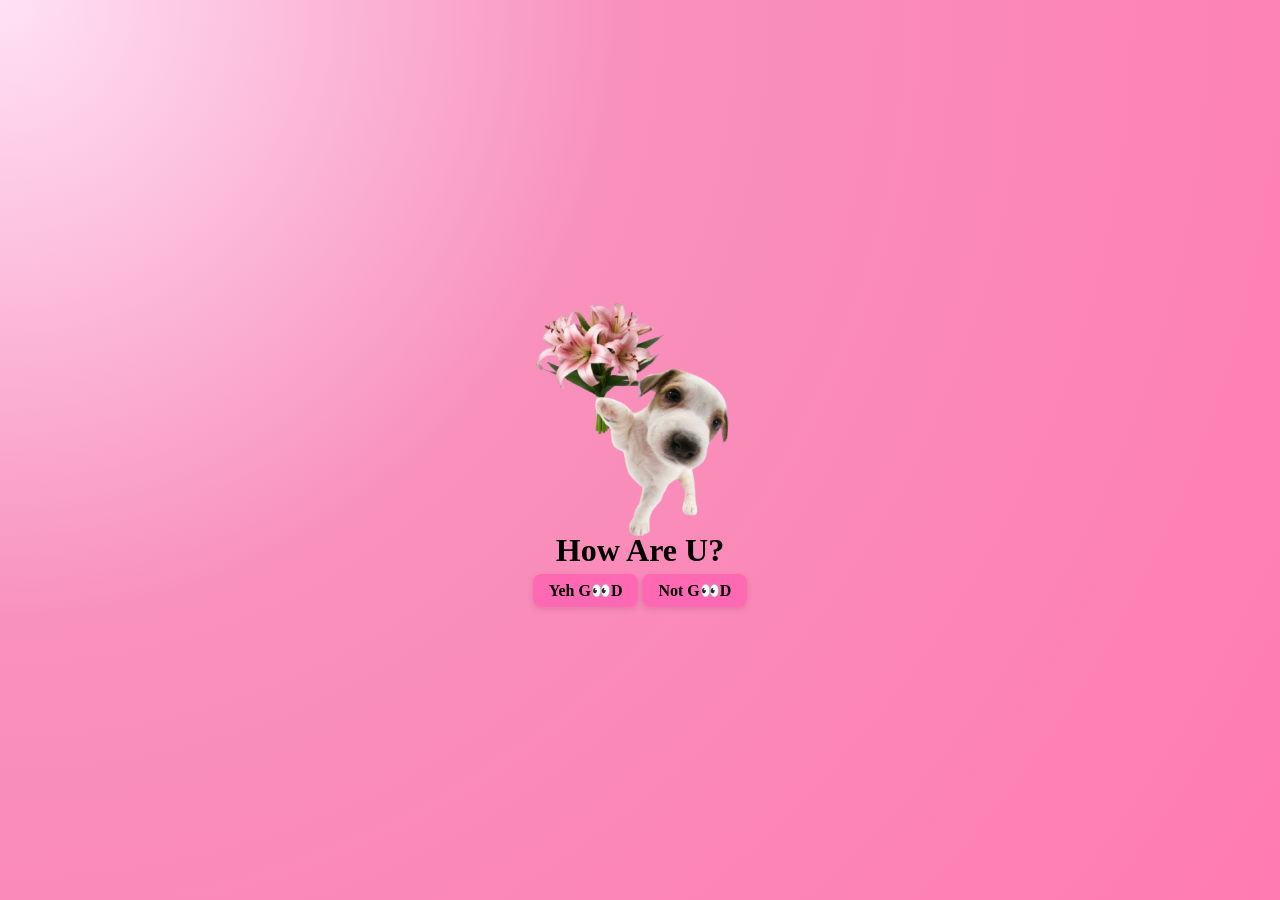
<file: index.html>
<!DOCTYPE html>
<html lang="en">
<head>
    <meta charset="UTF-8">
    <meta name="viewport" content="width=device-width, initial-scale=1.0">
    <meta name="google-site-verification" content="OZYS2L3RSMWuBLVfjrjyqXResx0NyWS0vh6qYk8T_8s" />
    <title>Lemmi Know</title>
    <link rel="stylesheet" href="index.css">
    <link rel="icon" href="png\heart.jpg" type="image/x-icon">
</head>
<body>
    <div><img src="png\dogflower.png" class="DOG" alt="Cute Dog Flower">
    <h1>How Are U?</h1>
        <a class="btn btn1" href="GOOD.html">Yeh G👀D</a>
        <a class="btn btn2" href="NOT_GOOD.html">Not G👀D</a>
    </div>
    
</body>
</html>
</file>
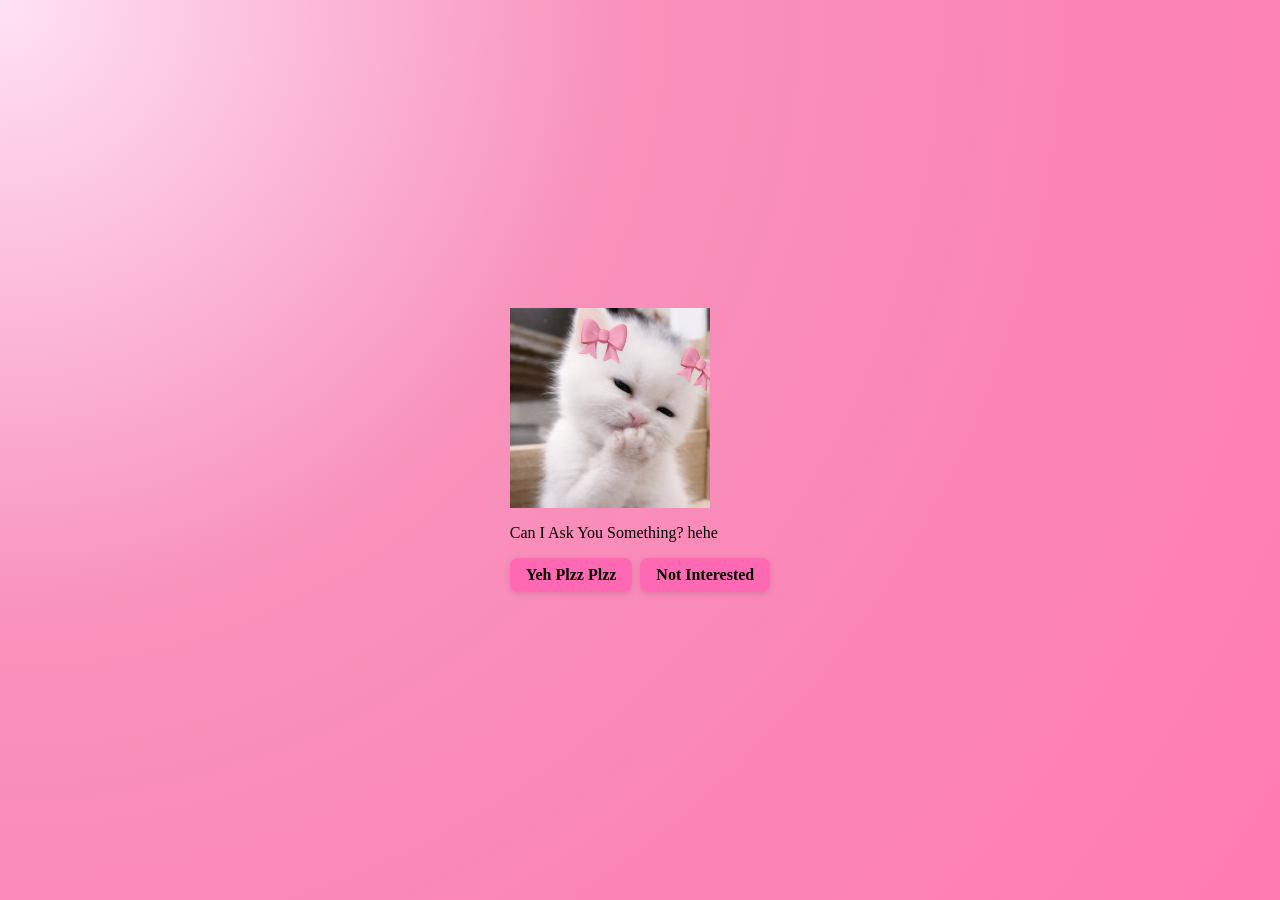
<file: GOOD.html>
<!DOCTYPE html>
<html lang="en">
<head>
    <meta charset="UTF-8">
    <meta name="viewport" content="width=device-width, initial-scale=1.0">
    <title>Happy</title>
    <link rel="stylesheet" href="GOOD.css">
    <link rel="icon" href="png/catShy.jpg" type="image/x-icon">
</head>
<body>
    <div>
        <img src="png\catShy.jpg" class="CAT_SHY" alt="Shy Cat">
        <p>Can I Ask You Something? hehe</p>
        <div class="btn-row">
        <a class="btn btn1" href="PLZ.html">Yeh Plzz Plzz</a>
        <a class="btn teleport-btn" id="noBtn">Not Interested</a>
    </div>
    </div>
    
    <script src="GOOD.js"></script>
</body>
</html>
</file>
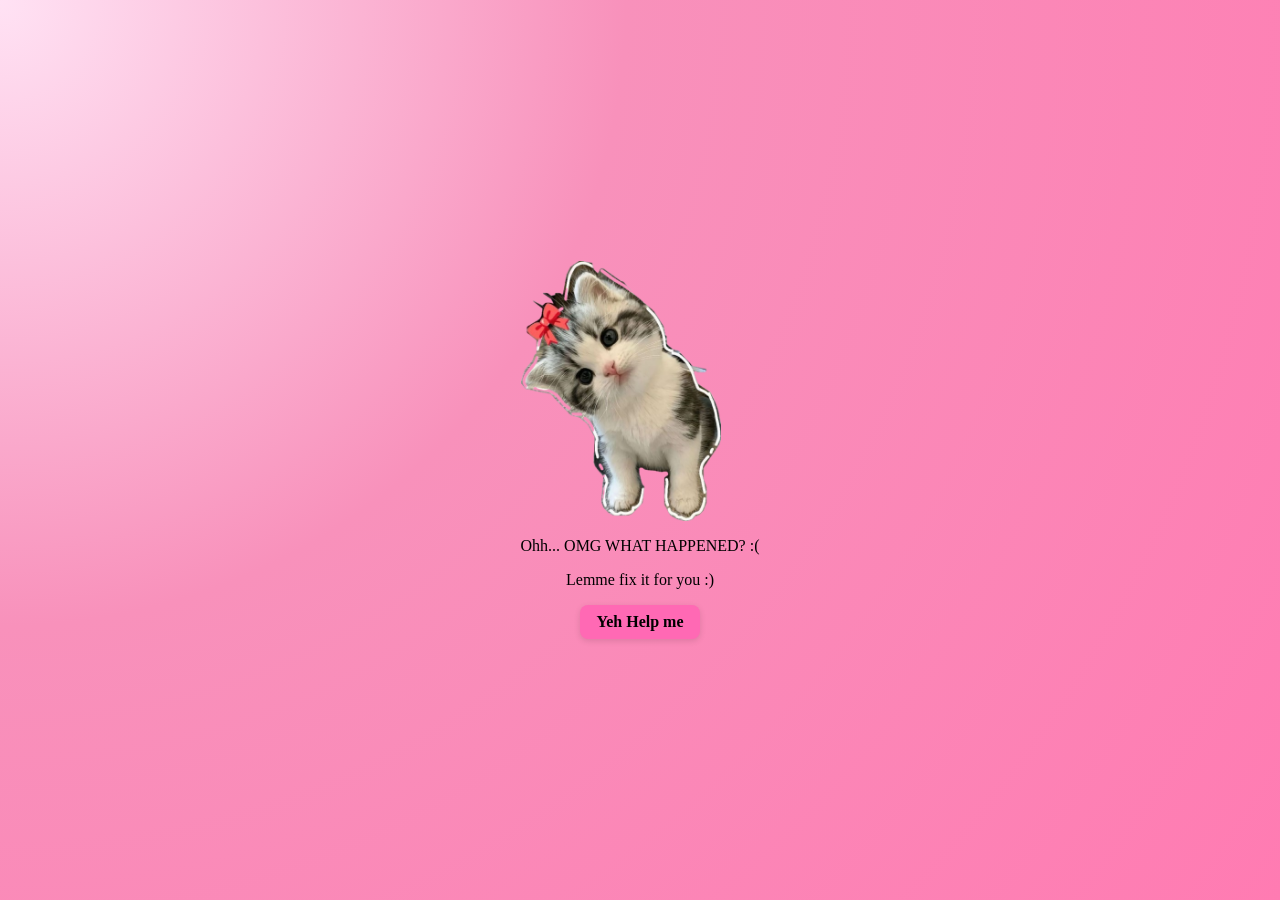
<file: NOT_GOOD.html>
<!DOCTYPE html>
<html lang="en">
<head>
    <meta charset="UTF-8">
    <meta name="viewport" content="width=device-width, initial-scale=1.0">
    <title>Not Good</title>
    <link rel="stylesheet" href="NOT_GOOD.css">
    <link rel="icon" href="png\catplzz.jpg" type="image/x-icon">
</head>
<body>
    <div>
        <img src="png\catplzz.jpg" class="CAT_NO_GOOD" alt="CAT NotGood">
        <p>Ohh... OMG WHAT HAPPENED? :(</p>
        <p>Lemme fix it for you :)</p>
        <a class="btn btn1" href="GOOD.html">Yeh Help me</a>
    </div>
</body>
</html>
</file>
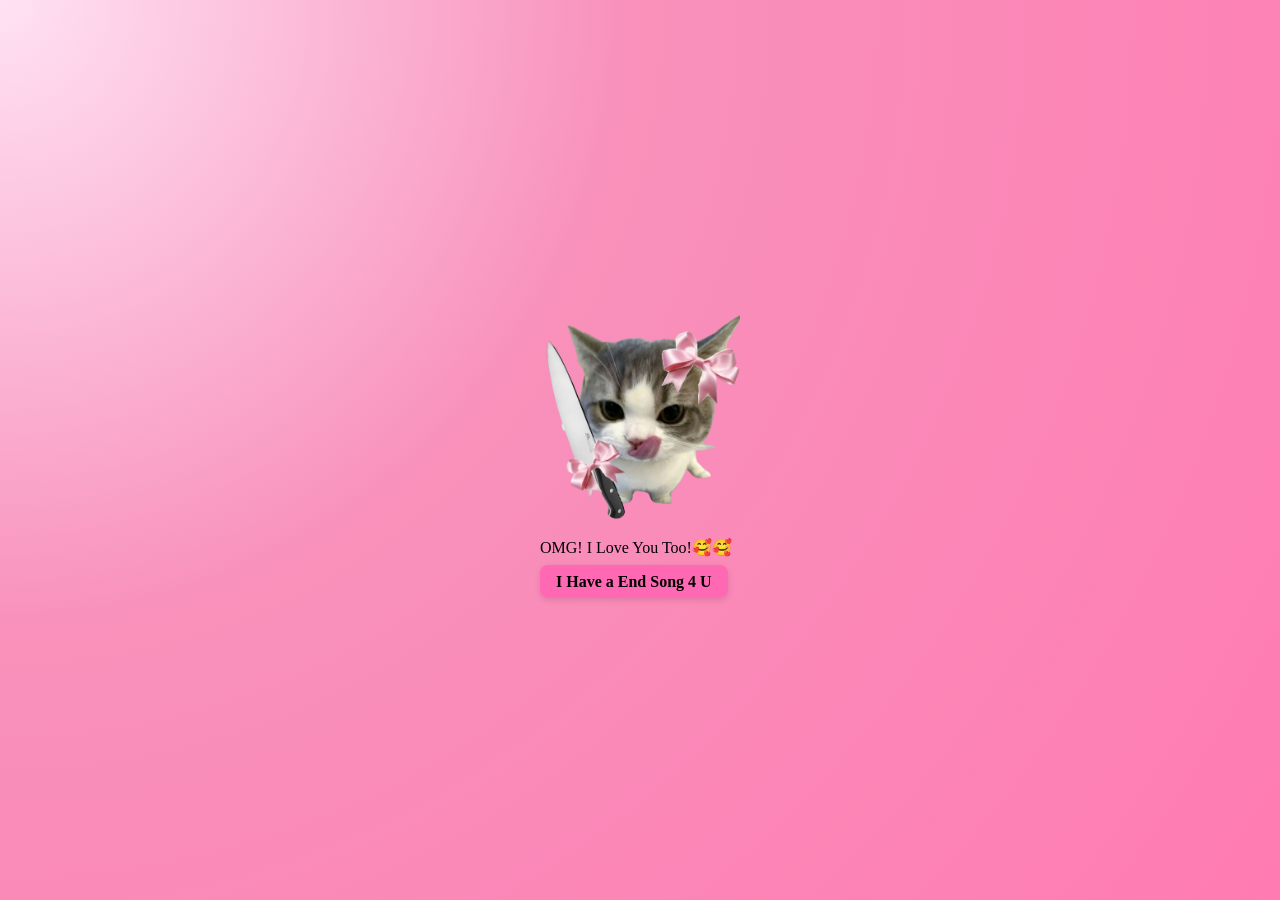
<file: OMG.html>
<!DOCTYPE html>
<html lang="en">
<head>
    <meta charset="UTF-8">
    <meta name="viewport" content="width=device-width, initial-scale=1.0">
    <title>OMG</title>
    <link rel="stylesheet" href="OMG.css">
    <link rel="icon" href="png\catKnife.jpg" type="image/x-icon">
</head>
<body>
    <div>
        <img src="png\catKnife.jpg" class="CAT_ANGRY" alt="Cat Angry">
        <p>OMG! I Love You Too!🥰🥰</p>
        <a class="btn btn1" href="vid.html">I Have a End Song 4 U</a>
    </div>
    
</body>
</html>
</file>
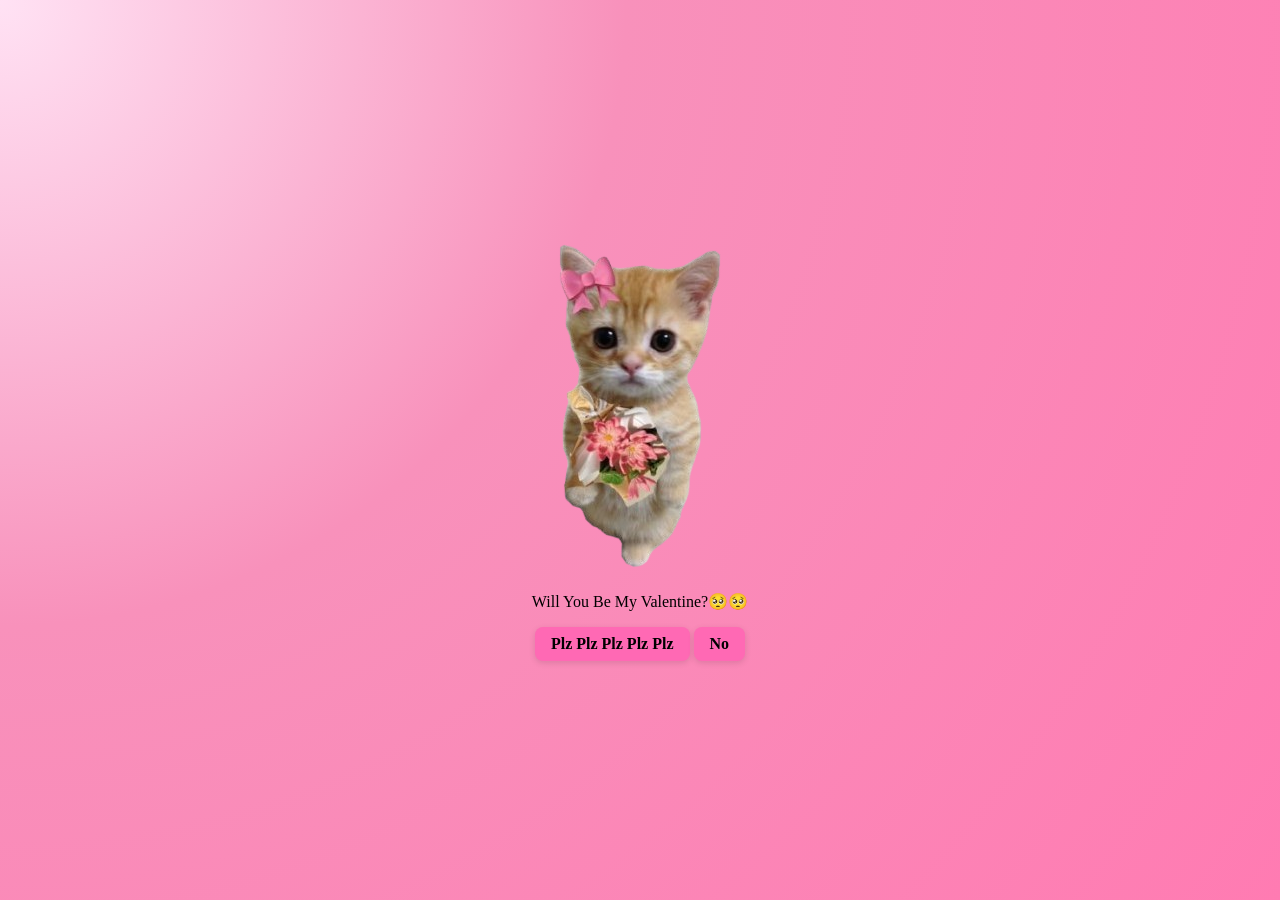
<file: PLZ.html>
<!DOCTYPE html>
<html lang="en">
<head>
    <meta charset="UTF-8">
    <meta name="viewport" content="width=device-width, initial-scale=1.0">
    <title>Plz Plz</title>
    <link rel="stylesheet" href="PLZ.css">
    <link rel="icon" href="png\catflower.jpg" type="image/x-icon">
</head>
<body>
    <div>
        <img src="png\catflower.jpg" class="CAT_FLOWER" alt="Flower Cat">
        <p>Will You Be My Valentine?🥺🥺</p>
        <a class="btn btn1" href="OMG.html">Plz Plz Plz Plz Plz</a>
        <a class="btn teleport-btn" id="noBtn">No</a>
        </div>

        <script src="PLZ.js"></script>
</body>
</html>
</file>
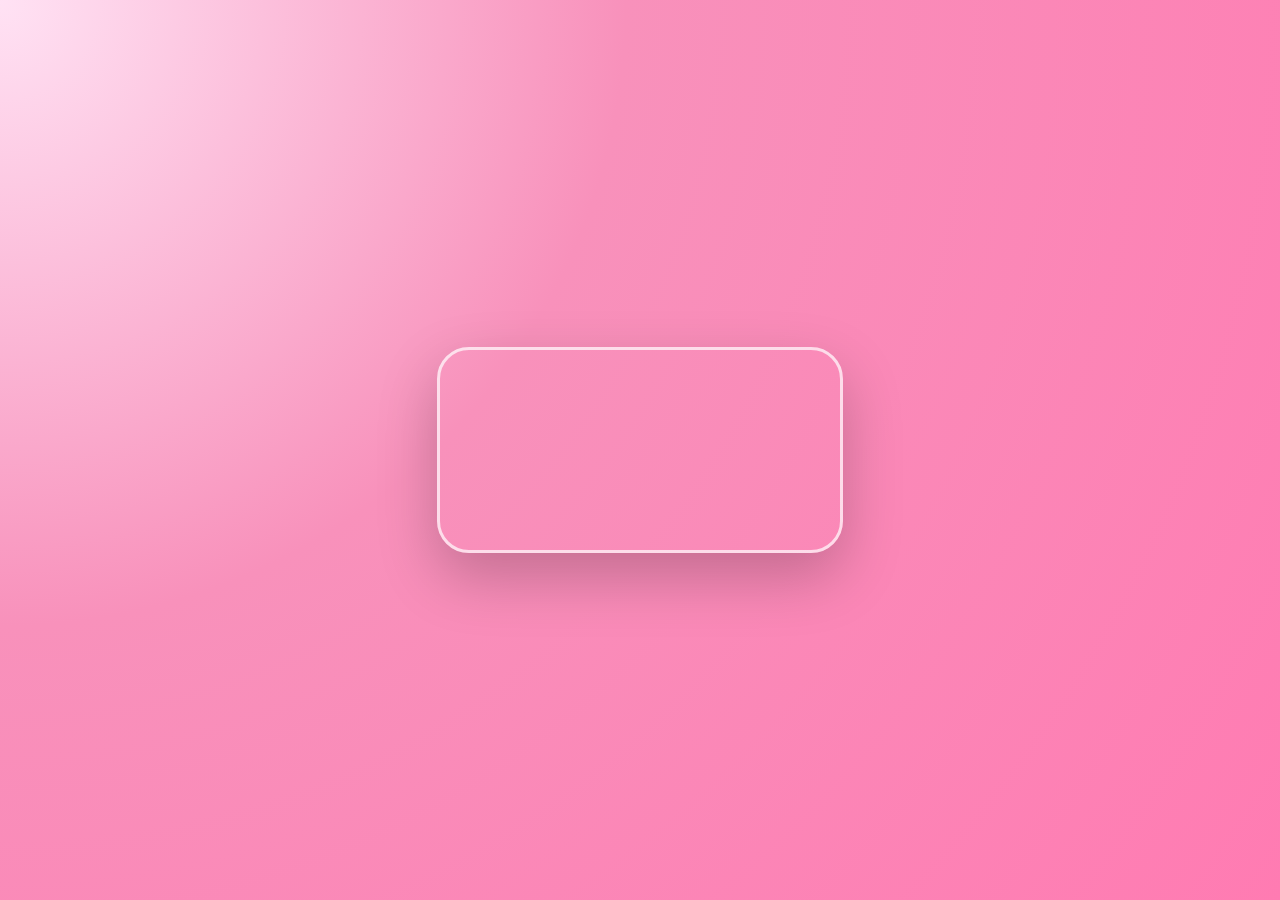
<file: vid.html>
<!DOCTYPE html>
<html lang="en">
<head>
    <meta charset="UTF-8">
    <meta name="viewport" content="width=device-width, initial-scale=1.0">
    <title>Finally</title>
    <link rel="stylesheet" href="vid.css">
    <link rel="icon" href="png/catShy.jpg" type="image/x-icon">
</head>
<body>

    <video autoplay loop src="png\Mitwa.mp4"></video>

</body>
</html>
</file>
<file: index.css>
body {
    display: grid;
    place-items: center;
    gap: 1.5rem;
    min-height: 100vh;
    margin: 0;
    background: radial-gradient(circle at top left, #ffe2f4 0%, #f891bb 40%, #ff7bb2 100%);
    color: #000;
}

div {
    isolation: isolate;
}

img.DOG {
    width: 200px;
    max-width: 90vw;
    height: auto;
    display: block;
    mix-blend-mode: multiply;
}

h1 {
    margin: 0;
    padding: 0.25rem 1rem;
    text-align: center;
    font-size: 2rem;
    transform: translateY(-0.5rem);
}

/* Button row: place buttons side-by-side */
.btn-row {
    display: flex;
    gap: 0.5rem;
    justify-content: center;
    align-items: center;
}

.btn {
    padding: 0.5rem 1rem;
    border-radius: 8px;
    border: none;
    cursor: pointer;
    font-weight: 600;
    box-shadow: 0 2px 6px rgba(0,0,0,0.12);
}

.btn1, .btn2 {
    background: #ff69b4;
    color: #000;
    text-decoration: none;
    transition: 0.5s;
}
.btn1:hover, .btn2:hover {
    background: #F13E93;
}

a.btn1 {
    text-decoration: none;
}
</file>
<file: GOOD.css>
body {
    display: grid;
    place-items: center;
    gap: 1.5rem;
    min-height: 100vh;
    margin: 0;
    background: radial-gradient(circle at top left, #ffe2f4 0%, #f891bb 40%, #ff7bb2 100%);
    color: #000;
}

img.CAT_SHY{
    width: 200px;
    max-width: 90vw;
    height: auto;
    display: block;
    /* mix-blend-mode: multiply; */
}

/* Button row: place buttons side-by-side */
.btn-row {
    display: flex;
    gap: 0.5rem;
    justify-content: center;
    align-items: center;
}

.btn {
    padding: 0.5rem 1rem;
    border-radius: 8px;
    border: none;
    cursor: pointer;
    font-weight: 600;
    box-shadow: 0 2px 6px rgba(0,0,0,0.12);
}

.btn1, .teleport-btn {
    background: #ff69b4;
    color: #000;
    text-decoration: none;
    transition: 0.5s;
}
.btn1:hover, .teleport-btn:hover {
    background: #F13E93;
}

a.btn1 {
    text-decoration: none;
}
</file>
<file: NOT_GOOD.css>
body {
    display: grid;
    place-items: center;
    gap: 1.5rem;
    min-height: 100vh;
    margin: 0;
    background: radial-gradient(circle at top left, #ffe2f4 0%, #f891bb 40%, #ff7bb2 100%);
    color: #000;
}

img.CAT_NO_GOOD{
    width: 200px;
    max-width: 90vw;
    height: auto;
    display: block;
    /* mix-blend-mode: multiply; */
}

div {
    text-align: center;
}

a.btn {
    display: inline-block;
}

p{
    text-align: center;
}

.btn {
    padding: 0.5rem 1rem;
    border-radius: 8px;
    border: none;
    cursor: pointer;
    font-weight: 600;
    box-shadow: 0 2px 6px rgba(0,0,0,0.12);
}

.btn1{
    background: #ff69b4;
    color: #000;
    text-decoration: none;
    transition: 0.5s;
}

.btn1:hover {
    background: #F13E93;
}
</file>
<file: OMG.css>
body {
    display: grid;
    place-items: center;
    gap: 1.5rem;
    min-height: 100vh;
    margin: 0;
    background: radial-gradient(circle at top left, #ffe2f4 0%, #f891bb 40%, #ff7bb2 100%);
    color: #000;
}

img.CAT_ANGRY{
    width: 200px;
    max-width: 90vw;
    height: auto;
    display: block;
    /* mix-blend-mode: multiply; */
}

.btn-row {
    display: flex;
    gap: 0.5rem;
    justify-content: center;
    align-items: center;
}

.btn {
    padding: 0.5rem 1rem;
    border-radius: 8px;
    border: none;
    cursor: pointer;
    font-weight: 600;
    box-shadow: 0 2px 6px rgba(0,0,0,0.12);
}

.btn1, .teleport-btn {
    background: #ff69b4;
    color: #000;
    text-decoration: none;
    transition: 0.5s;
}
.btn1:hover, .teleport-btn:hover {
    background: #F13E93;
}

a.btn1 {
    text-decoration: none;
}
</file>
<file: PLZ.css>
body {
    display: grid;
    place-items: center;
    gap: 1.5rem;
    min-height: 100vh;
    margin: 0;
    background: radial-gradient(circle at top left, #ffe2f4 0%, #f891bb 40%, #ff7bb2 100%);
    color: #000;
}

p{
    text-align: center;
}

div {
    text-align: center;
}

a.btn {
    display: inline-block;
}

.btn-row {
    display: flex;
    gap: 0.5rem;
    justify-content: center;
    align-items: center;
}

.btn {
    padding: 0.5rem 1rem;
    border-radius: 8px;
    border: none;
    cursor: pointer;
    font-weight: 600;
    box-shadow: 0 2px 6px rgba(0,0,0,0.12);
}

.btn1, .teleport-btn {
    background: #ff69b4;
    color: #000;
    text-decoration: none;
    transition: 0.5s;
}
.btn1:hover, .teleport-btn:hover {
    background: #F13E93;
}

a.btn1 {
    text-decoration: none;
}
</file>
<file: vid.css>
body {
    display: grid;
    place-items: center;
    gap: 1.5rem;
    min-height: 100vh;
    margin: 0;
    background: radial-gradient(circle at top left, #ffe2f4 0%, #f891bb 40%, #ff7bb2 100%);
    color: #000;
}

video {
    width: 400px;
    max-width: 90vw;
    height: auto;
    display: block;
    border-radius: 2rem;
    overflow: hidden;
    box-shadow: 0 24px 60px rgba(0, 0, 0, 0.22);
    border: 0.20rem solid rgba(255, 255, 255, 0.7);
    transition: transform 0.3s ease, box-shadow 0.3s ease;
}

video:hover {
    transform: scale(1.02);
    box-shadow: 0 32px 72px rgba(0, 0, 0, 0.28);
}
</file>
